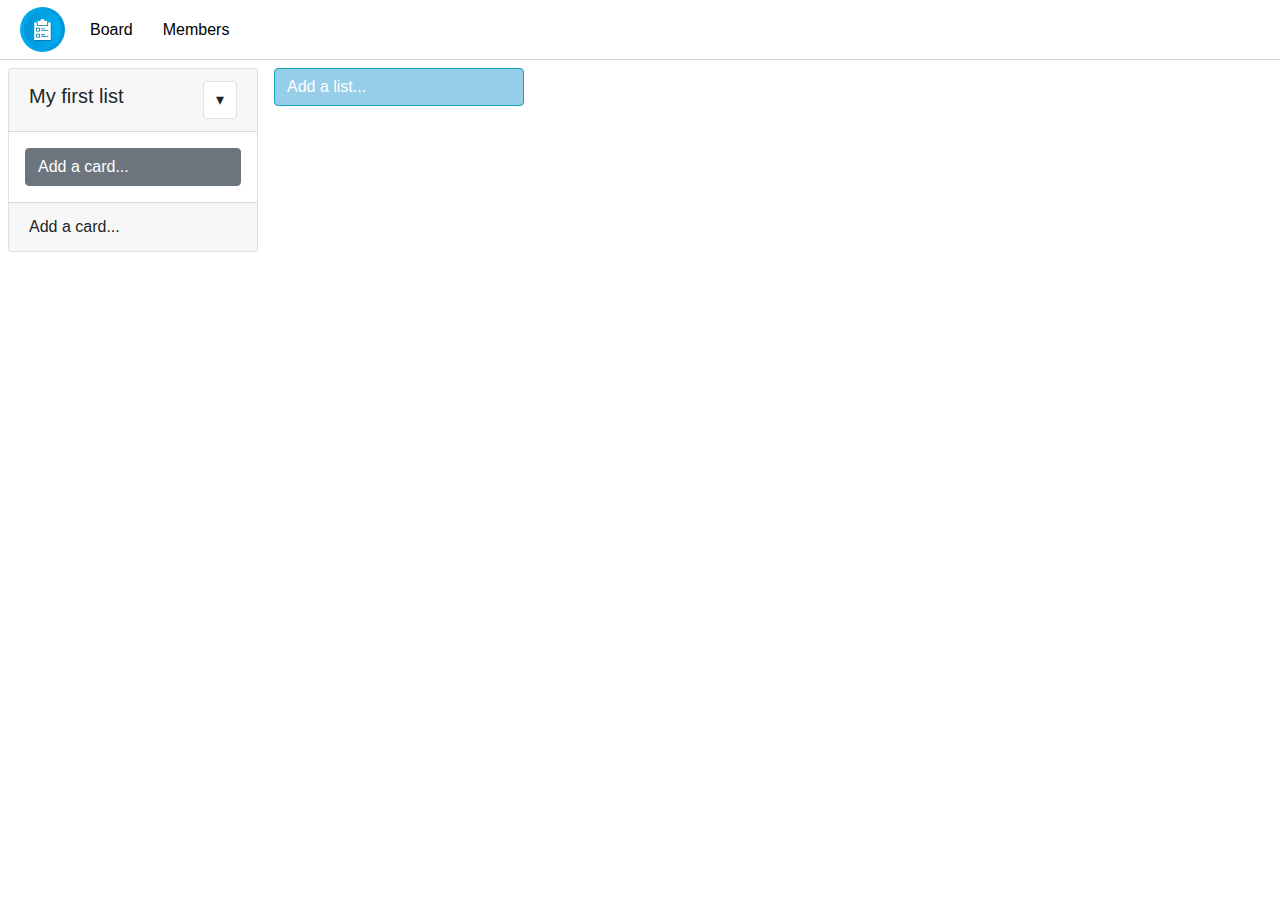
<file: index.html>
<!DOCTYPE html>
<html>

<head>
    <meta charset="utf-8" />
    <meta http-equiv="X-UA-Compatible" content="IE=edge">
    <title>Taskboard</title>
    <meta name="viewport" content="width=device-width, initial-scale=1">
    <link rel="stylesheet" type="text/css" media="screen" href="css/bootstrap.min.css" />
    <link rel="stylesheet" type="text/css" media="screen" href="css/main.css" />
</head>

<body>
    <header>
        <nav>
            <a href="#">
                <img src="assets/taskboard-logo.svg" alt="logo" title="logo">
            </a>
            <ul>
                <li>
                    <button class="btn-nav">Board</button>
                </li>
                <li>
                    <button class="btn-nav">Members</button>
                </li>
            </ul>
        </nav>
    </header>

    <div class="flex-row flex-nowrap align-items-start justify-content-start ml-0 mr-5 taskboard-board">

    </div>

    <section class="members-container">
        <h1 class="font-weight-bold">Taskbord members</h1>
        <ul class="list-group members-list">

        </ul>
    </section>

    <div class="card-edit-wrapper">

    </div>
    

    <script src="js/model.js"></script>
    <script src="js/main.js"></script>

</body>

</html>
</file>
<file: css/main.css>
/* general */

body {
    font-family: Arial, Helvetica, sans-serif;
}

.taskboard-board {
    height: calc(100vh - 115px);
    min-height: 250px;
    width: fit-content;
    display: none;
}

li {
    list-style: none;    
}

.show {
    display: block!important;
}

.show-flex {
    display: flex!important;
}

/* heder */

header nav {
    border-bottom: 0.5px solid lightgray;
    display: flex;
    height: 60px;
    align-items: center;
    padding: 0 20px;
}

nav ul {
    display: flex;
    height: 100%;
    padding-left: 10px;
    margin-bottom: 0;
}

nav img {
    display: block;
    height: 45px;
}

.btn-nav {
    background-color: inherit;
    border: none;
    height: 100%;
    padding: 0 15px;
}

.btn-nav-open {
    background-color: lightgray;
}

.btn-nav:hover {
    background-color: whitesmoke;
    transition: 0.5s;
}

/* lists */

.list-title, .input-list-title {
    display: none;
}

.card-body {
    overflow: auto;
}

.taskboard-list {
    max-height: 100%;
    width: 250px;
    flex-shrink: 1;
}

.list-options-toggle {
    z-index: 20;
    display: none;
    position: absolute;
    right: 0;
}

.card-footer:hover {
    background-color: #bfbfbf;
    transition: 0.5s;
}

/* cards */

.card-member {
    display: block;
    padding: 0 5px;
    background-color: rgb(51, 122, 183);
    font-size: 12px;
    font-weight: 800;
    color: white;
    border-radius: 3px;
    margin-left: 10px; 
}

.taskboard-card {
    position: relative;
}

/* card edit*/

.card-edit-wrapper {
    display: none;
    position: fixed;
    top: 0;
    right: 0;
    left: 0;
    bottom: 0;
}

.modal-backdrop {
    display: none;
    background: rgba(0, 0, 0, 0.7);
    position: absolute;
    top: 0;
    right: 0;
    left: 0;
    bottom: 0;
    z-index: 30;
}

.card-edit-container {
    background-color: white;
    min-width: 400px;
    width: 700px;
    height: auto;
    border: 1px solid #ced4da;
    border-radius: .25rem;
    position: relative;
    margin: 50px auto;
    z-index: 40;
}

.card-edit-head {
    display: flex;
    justify-content: space-between;
    align-items: baseline;
    border-bottom: 1px solid #ced4da;
    padding: 15px 30px;
}

.card-edit-body {
    padding: 30px;
    margin: 0;
}

.card-edit-footer {
    display: flex;
    justify-content: flex-end;
    border-top: 1px solid #ced4da;
    padding: 15px 30px;
}

.card-edit-footer .btn {
    margin-left: 15px;
}

.card-members-input {
    border: 1px solid #ced4da;
    border-radius: .25rem;
    padding: 6px 12px;
    margin-bottom: 30px;
    overflow: auto;
    max-height: 100px;
}

.close-modal-btn {
    background: none;
    border: none;
    color: #ced4da;
    font-weight: bold;
}

/* btns */

.btn-info {
    background-color: #96cde9;
}

.btn-edit-card {
    font-size: 12px;
    color: white;
    padding: 2px 5px;
    border: solid 0.1px #2C94B6;
    border-radius: 3px;
    background-color: #55B6E2;
    position: absolute;
    font-weight: 600;
    top: 3px;
    right: 3px;
    display: none;
}

.btn-edit-card:hover {
    background-color: #2AA8D3;
    transition: 0.5s;
}

.taskboard-card:hover .btn-edit-card {
    display: block;
}

.btn-add-list {
    width: 250px;
    min-width: 250px;
    flex-shrink: 1;
}

.btn-add-card {
    width: 100%;
    text-align: left;
    cursor: pointer;
}

.list-title:hover {
    cursor: pointer;
}

/* members */

.members-container {
    min-width: 400px;
    width: 700px;
    margin: 30px auto;
    display: none;
}

.members-list .input-member {
    width: 300px;
}

.member {
    display: none;
    justify-content: space-between;
    align-items: center;
    height: 50px;
}

.member .btn {
    padding: 3px 10px;
}

.member .edit-member {
    width: 500px;
}

.btn-hover {
    display: none;
}

.member:hover .btn-hover {
    display: block;
}
</file>
